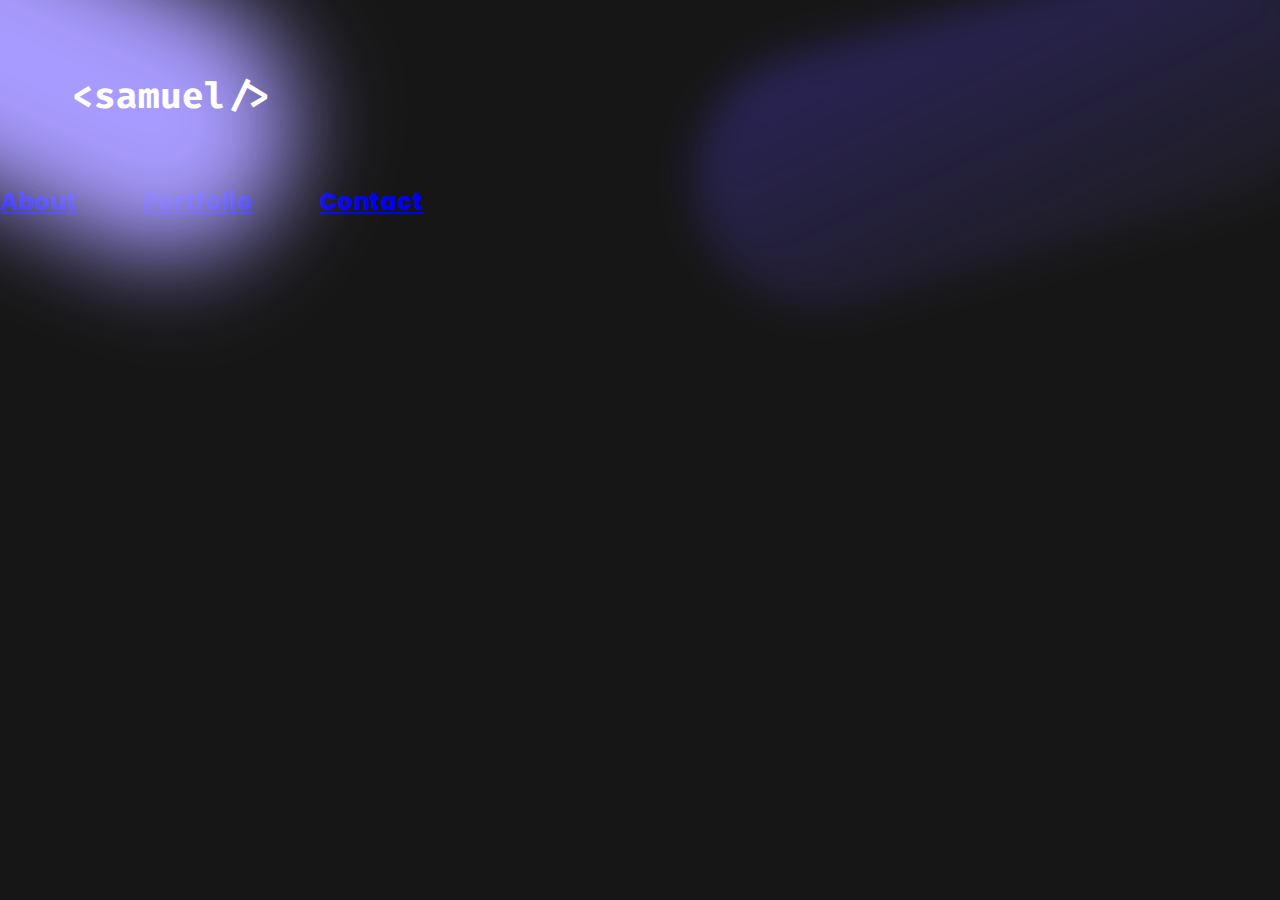
<file: Portfolio/index.html>
<!DOCTYPE html>
<html lang="en">
<head>
    <meta charset="UTF-8">
    <meta name="viewport" content="width=device-width, initial-scale=1.0">
    <title>Samuel Michalik Portfolio</title>
    <link rel="stylesheet" href="./assets/css/main.css">
</head>
<body>
    <header>
        <div class="logo-blur"></div>
        <div class="logo-text">&lt;samuel/&gt;</div>

        <nav class="nav-menu">
            <div class="nav-blur"></div>
            <div class="nav-text">
                <a href="about.html">About</a>
                <a href="portfolio.html">Portfolio</a>
                <a href="contact.html">Contact</a>
            </div>
        </nav>
    </header>
</body>
</html>
</file>
<file: Portfolio/assets/css/main.css>
@import url('https://fonts.googleapis.com/css2?family=Fira+Code:wght@300..700&family=Open+Sans:ital,wght@0,300..800;1,300..800&family=Poppins:ital,wght@0,100;0,200;0,300;0,400;0,500;0,600;0,700;0,800;0,900;1,100;1,200;1,300;1,400;1,500;1,600;1,700;1,800;1,900&family=Roboto+Mono:ital,wght@0,100..700;1,100..700&display=swap');
@import url('https://fonts.googleapis.com/css2?family=Fira+Code:wght@300..700&family=Open+Sans:ital,wght@0,300..800;1,300..800&family=Poppins:ital,wght@0,100;0,200;0,300;0,400;0,500;0,600;0,700;0,800;0,900;1,100;1,200;1,300;1,400;1,500;1,600;1,700;1,800;1,900&family=Roboto+Mono:ital,wght@0,100..700;1,100..700&display=swap');

:root   {   
    --fialova-svetlejsia: #A89BFF;
    --fialova-tmavsia: #5C45FD;
    --pozadie: #161616;
    --text-seda: #ABB2BF;
    --white: #FFF;
}

body {  
    background-color: var(--pozadie);
}

  .logo-blur {
    position: absolute;
    top: -7rem;
    left: -28rem;
    width: 47.8125rem;
    height: 16.3125rem;
    background-color: var(--fialova-svetlejsia);
    border-radius: 8rem;
    transform: rotate(25deg);
    filter: blur(3rem);
    z-index: 0;
  }
  
  .logo-text {
    position: relative;
    color: var(--white);
    font-family: "Fira Code", monospace;
    font-size: 2rem;
    z-index: 1;
    font-size: 2.25rem;
    font-weight: 700;
    font-style: normal;
    padding-left: 2rem;
    padding: 4rem;
  }

.nav-blur   {   
    width: 651px;
    height: 256px;
    transform: rotate(-15.121deg) translate(55vw);
    flex-shrink: 0;
    border-radius: 200px;
    background: linear-gradient(170deg, rgba(92, 69, 253, 0.27) 7.53%, rgba(168, 155, 255, 0.05) 97.39%);
    filter: blur(20px);
    position: absolute;
    
}

  .nav-text {   
    color: var(--white);
    text-align: center;
    font-family: Poppins;
    font-size: 24px;
    font-style: normal;
    font-weight: 800;
    line-height: normal;
    display: flex;
    width: 416px;
    height: 36px;
    justify-content: flex-end;
    align-items: flex-start;
    gap: 66px;
    flex-shrink: 0;
  }
</file>
